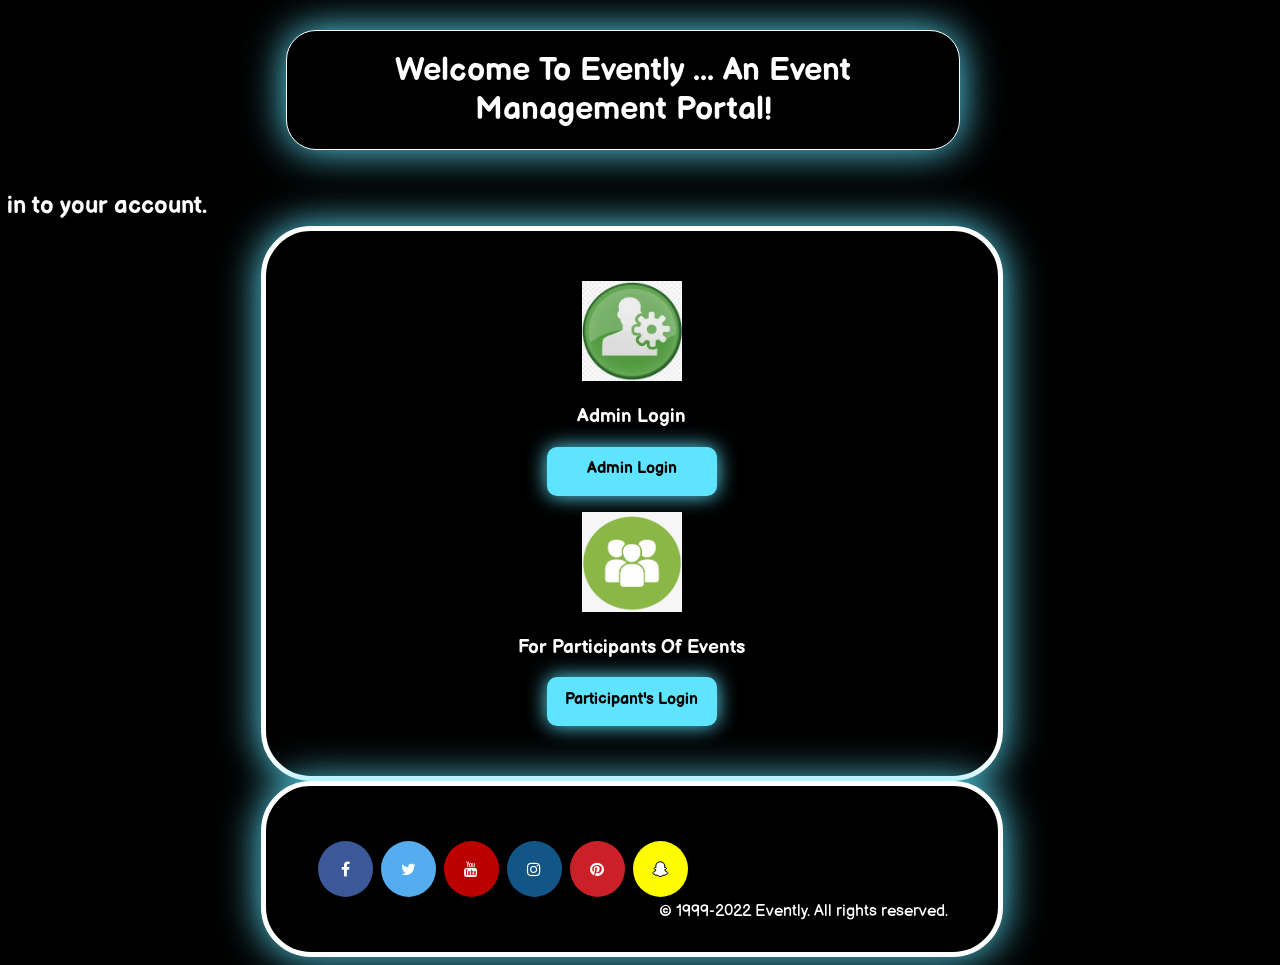
<file: web/index.html>
<!DOCTYPE html>
<!--
Click nbfs://nbhost/SystemFileSystem/Templates/Licenses/license-default.txt to change this license
Click nbfs://nbhost/SystemFileSystem/Templates/JSP_Servlet/Html.html to edit this template
-->
<!--MAIN LOGIN PAGE -->
<html>
    <head>
        <title>Login Page</title>
        <meta charset="UTF-8">
        <meta name="viewport" content="width=device-width, initial-scale=1.0">
        <h1 style="text-align: center">Welcome To Evently ... An Event Management Portal!</h1>
        <link rel="stylesheet" href="total.css">
        <link href="https://fonts.googleapis.com/css2?family=Balsamiq+Sans&display=swap" rel="stylesheet">
        <link rel="stylesheet" href="https://cdnjs.cloudflare.com/ajax/libs/font-awesome/4.7.0/css/font-awesome.min.css">
    </head>
    <marquee scrollamount="10" width="100%" direction="right" height="50px">
        <h2>  Please choose the below links to login to your account.</h2>
    </marquee>
    <body>
        <div>
            <center>
                <img src="admin.png" alt="Admin Image" width="100" height="100" />
            </center>
            <center>
                <h3>Admin Login</h3>
                <p>
                    <a href="Alogin.html"><button>Admin Login</button> </a>
                </p>
            </center>
            <center>
                    <img src="part.png" alt="Participant Image" width="100" height="100" />
            </center>
            <center>
                    <h3>For Participants Of Events</h3>
                    <a href="Parlogin.html"><button>Participant's Login</button></a>
                    <br>
            </center>
        </div>
        <div>
                <a href="#" class="fa fa-facebook"></a>
                <a href="#" class="fa fa-twitter"></a>
                <a href="#" class="fa fa-youtube"></a>
                <a href="#" class="fa fa-instagram"></a>
                <a href="#" class="fa fa-pinterest"></a>
                <a href="#" class="fa fa-snapchat-ghost"></a>
            <label class="topnav-right">
                 © 1999-2022 Evently. All rights reserved.
            </label>
        </div>
    </body>
</html>
</file>
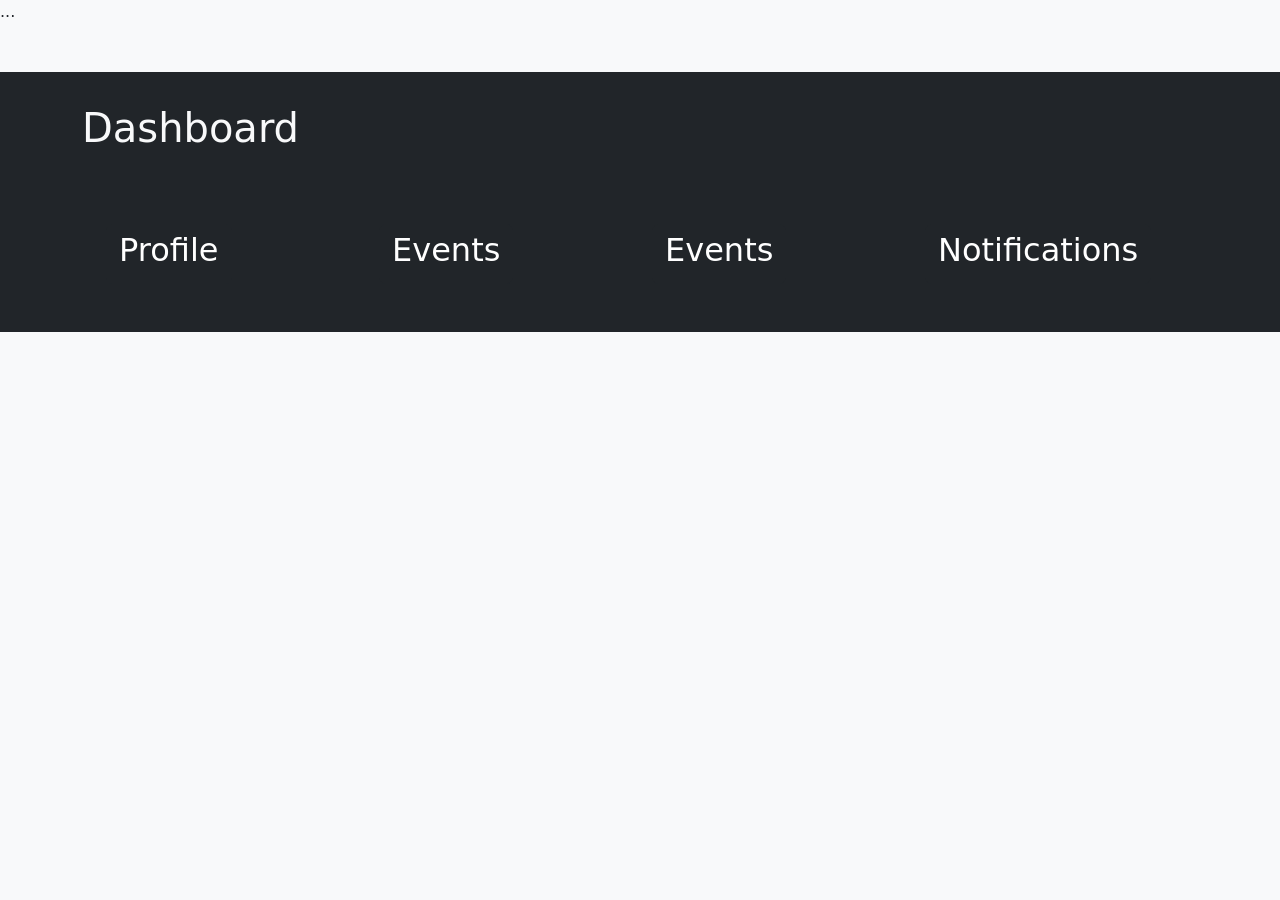
<file: templates/dashboard.html>
<!--
Author: W3layouts
Author URL: http://w3layouts.com xmlns:th="http://www.thymeleaf.org"
-->
<!DOCTYPE html>
<html lang="en" xmlns:th="http://www.thymeleaf.org">

<head>
    <meta charset="UTF-8">
    <meta name="viewport" content="width=device-width, initial-scale=1.0">
    <title>Dashboard</title>
    <link href="https://cdn.jsdelivr.net/npm/bootstrap@5.3.0-alpha1/dist/css/bootstrap.min.css" rel="stylesheet">
    <style>
        body {
            background-color: #f8f9fa;
        }

        .dashboard-title {
            color: #343a40;
        }

        .custom-table {
            background-color: #fff;
            border-radius: 8px;
            box-shadow: 0 4px 6px rgba(0, 0, 0, 0.1);
        }
    </style>
</head>

<body class="bg-light">
    <!-- header -->
    <div th:replace="~{layouts/header :: header}">...</div>
    <div class="bg-dark">
        <div class="container mt-5  text-light">
            <!-- Welcome block -->
            <section class="py-1" id="contact">
                <div class="py-md-1 py-1">
                    <div class="title-main mb-md-1 mb-1">
                        <h3 class="title-style" th:text="${'Welcome - ' + username}"></h3>
                        <p class="" th:text="${'You logged in as - ' + roles}"></p>
                    </div>
                </div>
            </section>
            <h1 class="mb-4 dashboard-title text-light">Dashboard</h1>
            <div class="container py-md-5 py-4">
                <div class="section__content section__content--p30">
                    <div class="container-fluid">
                        <div class="row m-t-25">
                            <div class="col-sm-6 col-lg-3">
                                <a th:href="@{/displayProfile}" class="btn btn-dark text-decoration-none">
                                    <div class="overview-item overview-item--c4">
                                        <div class="overview__inner">
                                            <div class="overview-box clearfix">
                                                <div class="text">
                                                    <h2>Profile</h2>
                                                </div>
                                            </div>
                                        </div>
                                    </div>
                                </a>
                            </div>
                            <div class="col-sm-6 col-lg-3" sec:authorize="hasRole('ROLE_ADMIN')">
                                <a th:href="@{/admin/displayEvents}" class="btn btn-dark text-decoration-none">
                                    <div class="overview-item overview-item--c2">
                                        <div class="overview__inner">
                                            <div class="overview-box clearfix">
                                                <div class="text">
                                                    <h2>Events</h2>
                                                </div>
                                            </div>
                                        </div>
                                    </div>
                                </a>
                            </div>
                            <div class="col-sm-6 col-lg-3" sec:authorize="hasRole('ROLE_USER')">
                                <a th:href="@{/displayEvents}" class="btn btn-dark text-decoration-none">
                                    <div class="overview-item overview-item--c2">
                                        <div class="overview__inner">
                                            <div class="overview-box clearfix">
                                                <div class="text">
                                                    <h2>Events</h2>
                                                </div>
                                            </div>
                                        </div>
                                    </div>
                                </a>
                            </div>
                            <div class="col-sm-6 col-lg-3" sec:authorize="hasRole('ROLE_ADMIN')">
                                <a th:href="@{/admin/displayNotifications}" class="btn btn-dark text-decoration-none">
                                    <div class="overview-item overview-item--c3">
                                        <div class="overview__inner">
                                            <div class="overview-box clearfix">
                                                <div class="text">
                                                    <h2>Notifications</h2>
                                                </div>
                                            </div>
                                        </div>
                                    </div>
                                </a>
                            </div>
                        </div>
                    </div>
                </div>
            </div>

            <!-- Bootstrap JS -->
            <script src="https://cdn.jsdelivr.net/npm/bootstrap@5.3.0-alpha1/dist/js/bootstrap.bundle.min.js"></script>
        </div>
    </div>
</body>

</html>
</file>
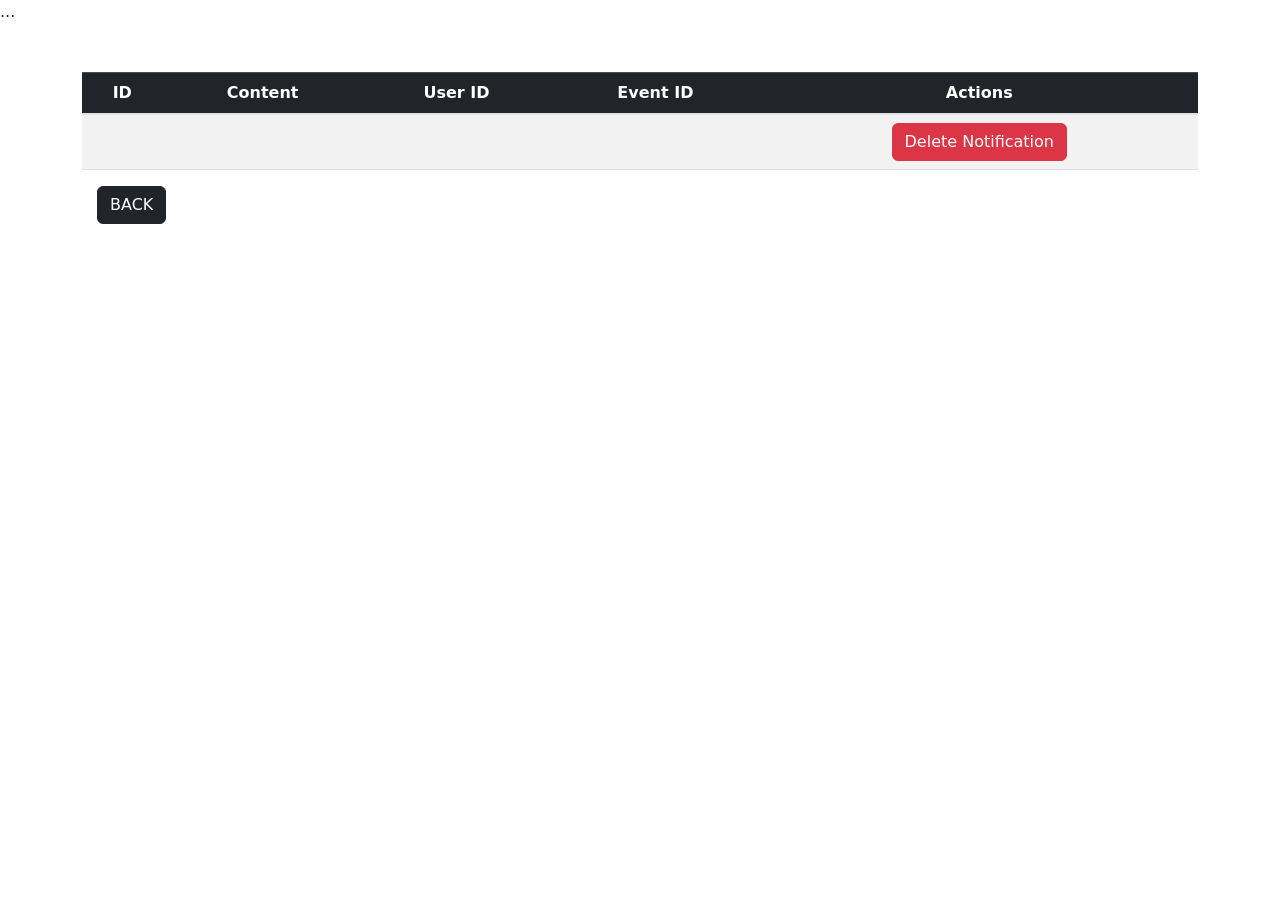
<file: templates/notifications_secure.html>
<!doctype html>
<html lang="en" xmlns:th="http://www.thymeleaf.org"
    xmlns:sec="http://www.thymeleaf.org/thymeleaf-extras-springsecurity6">

<head>
    <!-- Required meta tags -->
    <meta charset="utf-8">
    <meta name="viewport" content="width=device-width, initial-scale=1">
    <!-- Bootstrap CSS -->
    <link rel="stylesheet" href="https://stackpath.bootstrapcdn.com/bootstrap/4.5.2/css/bootstrap.min.css">

    <!-- jQuery -->
    <script src="https://code.jquery.com/jquery-3.6.0.min.js"></script>

    <!-- Bootstrap CSS -->
    <link href="https://stackpath.bootstrapcdn.com/bootstrap/5.1.3/css/bootstrap.min.css" rel="stylesheet">
</head>

<body>

    <!-- header -->
    <div th:replace="~{layouts/header :: header}">...</div>

    <div class="site-section mt-5">

        <div class="table-responsive-class container">

            <table class="table table-striped text-center">
                <thead class="table-dark">
                    <tr>
                        <th scope="col">ID</th>
                        <th scope="col">Content</th>
                        <th scope="col">User ID</th>
                        <th scope="col">Event ID</th>
                        <th scope="col">Actions</th>
                    </tr>
                </thead>
                <tbody>
                    <tr th:each="notification: ${notificationList}">
                        <td th:text="${notification.notificationId}"></td>
                        <td th:text="${notification.notificationContent}"></td>
                        <td th:text="${notification.user.userId}"></td>
                        <td th:text="${notification.event.eventId}"></td>
                        <td>
                            <a th:href="@{/admin/deleteNotification(notificationId=${notification.notificationId})}"
                                class="btn btn-danger">
                                Delete Notification
                            </a>
                        </td>
                    </tr>
                </tbody>
            </table>
            <div class="col-md-2 login-center text-start">
                <a th:href="@{/dashboard}">
                    <button class="btn btn-dark btn-style btn-style-3 text-left">BACK</button>
                </a>
            </div>
        </div>

    </div>
    <!-- Bootstrap Bundle with Popper (JS) -->
    <script src="https://stackpath.bootstrapcdn.com/bootstrap/5.1.3/js/bootstrap.bundle.min.js"></script>
</body>

</html>
</file>
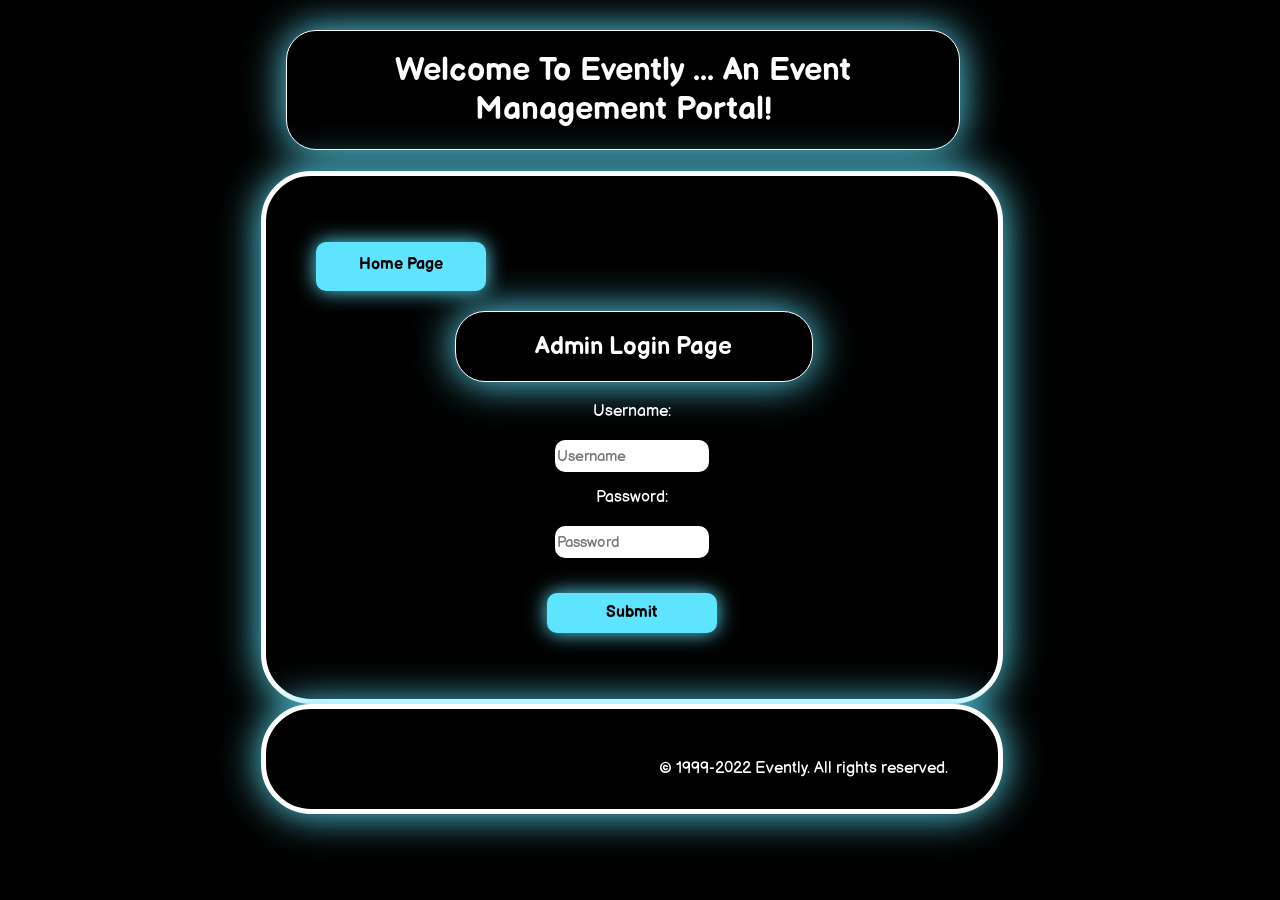
<file: web/Alogin.html>
<!DOCTYPE html>
<!--
Click nbfs://nbhost/SystemFileSystem/Templates/Licenses/license-default.txt to change this license
Click nbfs://nbhost/SystemFileSystem/Templates/JSP_Servlet/Html.html to edit this template
-->
<!-- ADMIN LOGIN PAGE -->
<html>
    <head>
        <title>Admin Login Page</title>
        <meta charset="UTF-8">
        <meta name="viewport" content="width=device-width, initial-scale=1.0">
        <h1 style="text-align: center">Welcome To Evently ... An Event Management Portal!</h1>
        <link rel="stylesheet" href="total.css"/>
        <link href="https://fonts.googleapis.com/css2?family=Balsamiq+Sans&display=swap" rel="stylesheet">
    </head>
    <body>
        <div>
        <left>
           <p>
               <a href="index.html"><button> Home Page </button> </a>
           </p>
        </left>
        <center><h2 id="common"> Admin Login Page </h2></center>
        <center>
            <form method="post" action="ValidateAd">
                Username:<br><br>
                <input type="text" id="text" name="Ausername" placeholder="Username"><br><p>
                Password:<br><br>
                <input type="password" id="text" name="Apassword" placeholder="Password"><br><br><p>
                <input type="submit" id="sub" value="Submit">
            </form>
        </center>
        </div>
        <div>
            <label class="topnav-right">
                 © 1999-2022 Evently. All rights reserved.
            </label>
        </div>
    </body>
</html>
</file>
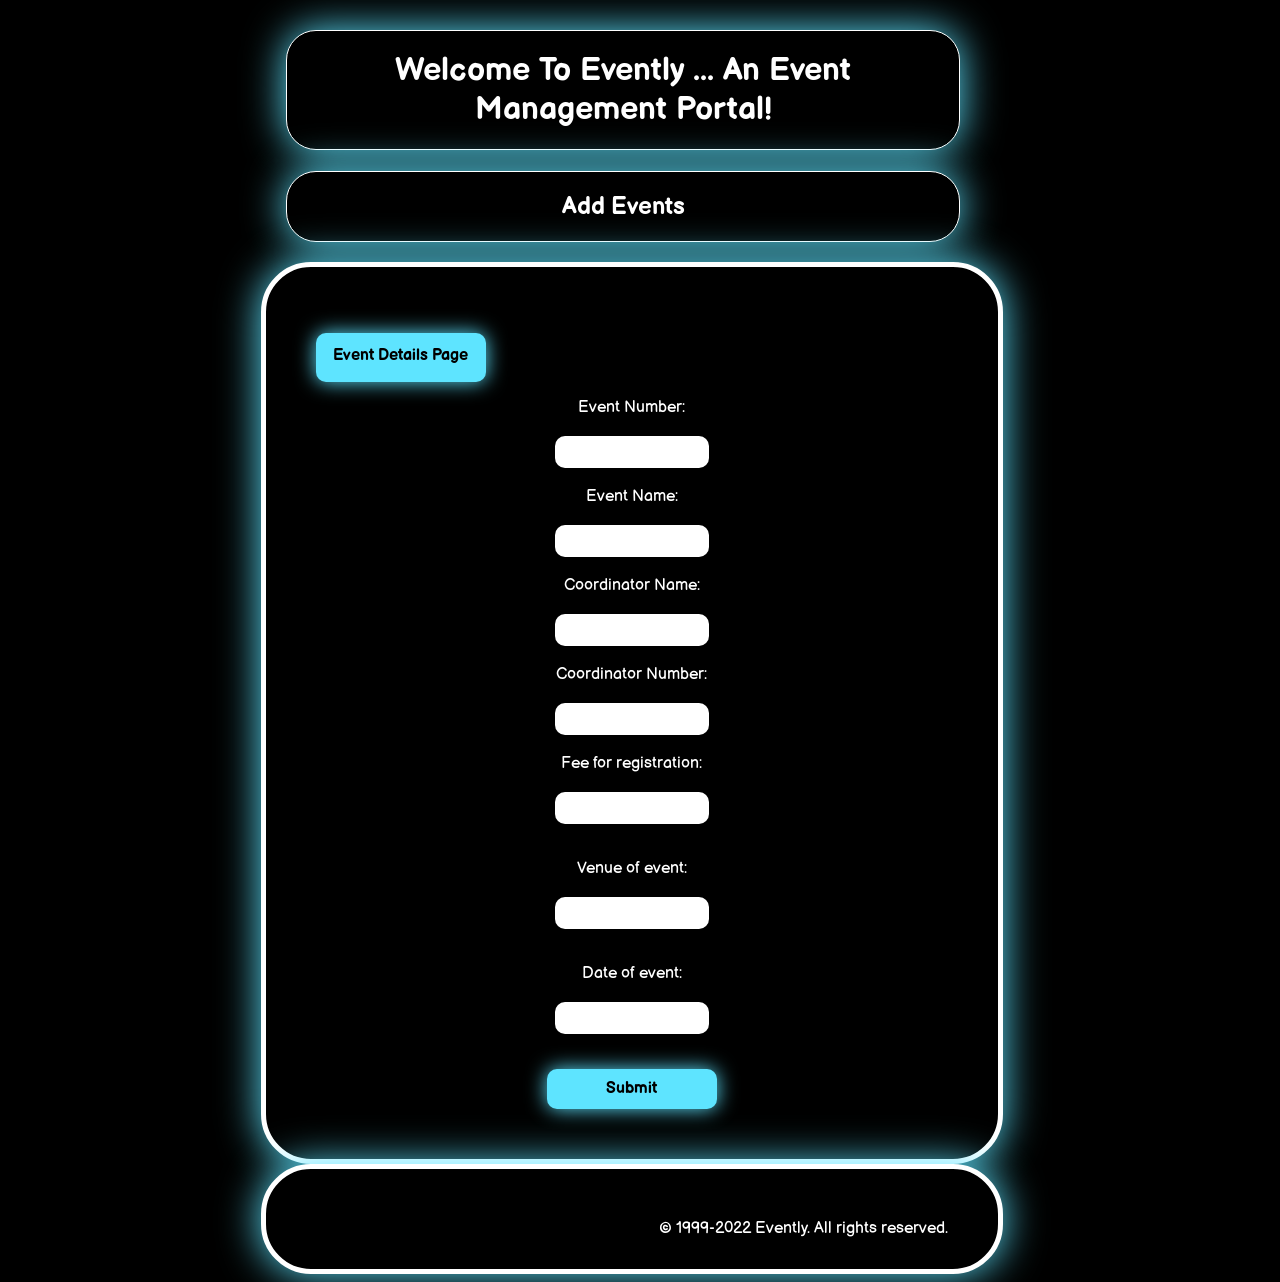
<file: web/CreateE.html>
<!DOCTYPE html>
<!--
Click nbfs://nbhost/SystemFileSystem/Templates/Licenses/license-default.txt to change this license
Click nbfs://nbhost/SystemFileSystem/Templates/JSP_Servlet/Html.html to edit this template
-->
<!-- CREATE EVENT PAGE -->
<html>
    <head>
        <h1 style="text-align: center">Welcome To Evently ... An Event Management Portal!</h1>
        <link rel="stylesheet" href="total.css">
        <link href="https://fonts.googleapis.com/css2?family=Balsamiq+Sans&display=swap" rel="stylesheet">
        <title>Create Event</title>
        <meta charset="UTF-8">
        <meta name="viewport" content="width=device-width, initial-scale=1.0">
        <h2 id="common" style="text-align: center">Add Events</h2>
    </head>
    <body>
        <div>
            <left><p><a href="EventDetails.html"><button> Event Details Page </button> </a></p></left>
          <center>
            <form method="post" action="AddEvent">
            Event Number:<br><br>
            <input id="text" type="text" name="EventNo"><br><br>
            Event Name:<br><br>
            <input id="text" type="text" name="EventName"><br><br>
            Coordinator Name:<br><br>
            <input id="text" type="text" name="coordinatorName"><br><br>
            Coordinator Number:<br><br>
            <input id="text" type="text" name="CoordinatorNo"><br><br>
            Fee for registration:<br><br>
            <input id="text" type="text" name="fee"><br><br><p></p>
            Venue of event:<br><br>
            <input id="text" type="text" name="venue"><br><br><p></p>
            Date of event:<br><br>
            <input id="text" type="text" name="date"><br><br><p></p>
            <input type="submit" id="sub" value="Submit">
            </form>
         </center> 
        </div>
         <div>
            <label class="topnav-right">
                 © 1999-2022 Evently. All rights reserved.
            </label>
        </div>
    </body>
</html>
</file>
<file: web/total.css>
/*
Click nbfs://nbhost/SystemFileSystem/Templates/Licenses/license-default.txt to change this license
Click nbfs://nbhost/SystemFileSystem/Templates/JSP_Servlet/CascadeStyleSheet.css to edit this template
*/
/* 
    Created on : 5 Apr 2022, 10:26:05
    Author     : adrianadewunmi
*/
*{
  border-width:0;
  font-style: normal;
  color: white;
  font-family: 'Balsamiq Sans', cursive;
}

html{
  background-image: url('https://wintertime.com.my/wp-content/uploads/2019/07/event-production-company-p2-entertainment-group-1.jpg');
  background-repeat: no-repeat;
  background-size: 110%;
  background-opacity: 70%;
  background-color: black;
}

h1{
  background-image:url('https://cdn.wallpapersafari.com/75/49/lg7sK4.png');
  box-shadow: 0 0 40px #5ee4ff;
  background-color: black;
  border: 1px solid;
  width: 50%;
  margin-left: 22%;
  margin-right: 25%;
  margin-top: 30px;
  padding: 20px;
  border-radius: 30px;
}

h4{
  background-image:url('https://cdn.wallpapersafari.com/75/49/lg7sK4.png');
  box-shadow: 0 0 40px #5ee4ff;
  background-color: black;
  border: 1px solid;
  width: 50%;
  margin-left: 22%;
  margin-right: 25%;
  margin-top: 30px;
  padding: 20px;
  border-radius: 30px;
  color: red;
}

#common{
  box-shadow: 0 0 40px #5ee4ff;
  background-color: black;
  border: 1px solid;
  width: 50%;
  margin-left: 22%;
  margin-right: 25%;
  margin-top: 20px;
  padding: 20px;
  border-radius: 30px;
}

h4{
  font-size: 25px;
}

button{
  padding: 15px;
  font-weight: bold;
  font-size: 100%;
  width: 170px;
  text-align:center;
  padding-top: 10px;
  color: black;
  background-color:#5ee4ff;
  height: 49px;
  align-self: center;
  border-radius: 10px;
  box-shadow: 0 0 20px #5ee4ff ;
}

button:hover{
  background: #5ee4ff;
  color: black;
  box-shadow: 0 0 40px #5ee4ff ;
}

div{
  background-image:url('https://cdn.wallpapersafari.com/75/49/lg7sK4.png');
  background-color: black;
  box-shadow: 0 0 40px #5ee4ff;
  width: 50%;
  margin-left: 20%;
  margin-right: 20%;
  border: 5px solid;
  border-radius: 50px;
  padding: 50px;
}


#text{
  width: 150px;
  height: 30px;
  border-radius: 10px;
  color: black;
  font-size: 15px;
}
#sub{
   padding: 15px;
  font-weight: bold;
  font-size: 100%;
  width: 170px;
  text-align:center;
  padding-top: 10px;
  color: black;
  background-color:#5ee4ff;
  height: 40px;
  align-self: center;
  border-radius: 10px;
  box-shadow: 0 0 20px #5ee4ff ;
}

#sub:hover{
     background: #5ee4ff;
  color: black;
  box-shadow: 0 0 40px #5ee4ff ;
}

.fa {
  padding: 20px;
  font-size: 30px;
  width: 15px;
  text-align: center;
  text-decoration: none;
  margin: 5px 2px;
  border-radius: 50%;
}

.fa:hover {
    opacity: 0.7;
}

.fa-facebook {
  background: #3B5998;
  color: white;
}

.fa-twitter {
  background: #55ACEE;
  color: white;
}

.fa-youtube {
  background: #bb0000;
  color: white;
}

.fa-instagram {
  background: #125688;
  color: white;
}

.fa-pinterest {
  background: #cb2027;
  color: white;
}

.fa-snapchat-ghost {
  background: #fffc00;
  color: white;
  text-shadow: -1px 0 black, 0 1px black, 1px 0 black, 0 -1px black;
}
.fa-rss {
  background: #ff6600;
  color: white;
}

.topnav-right {
  float: right;
}
</file>
